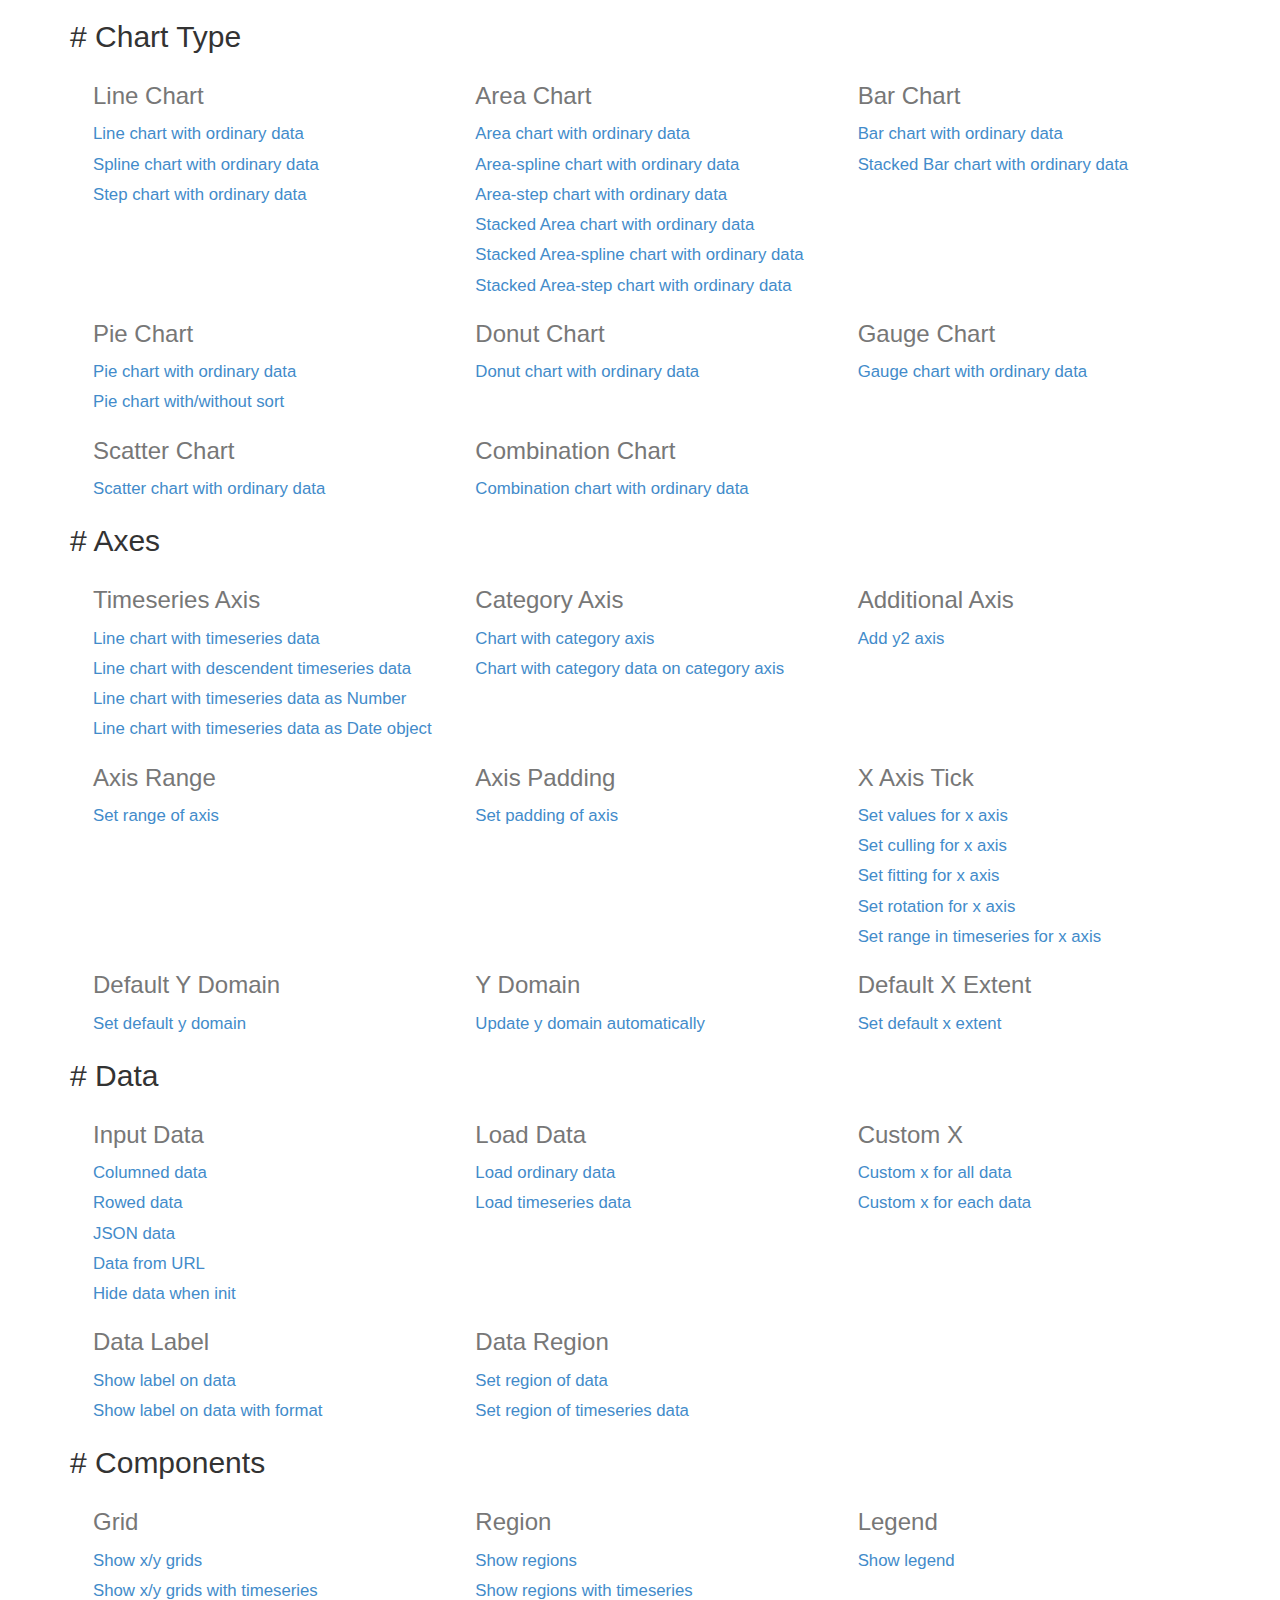
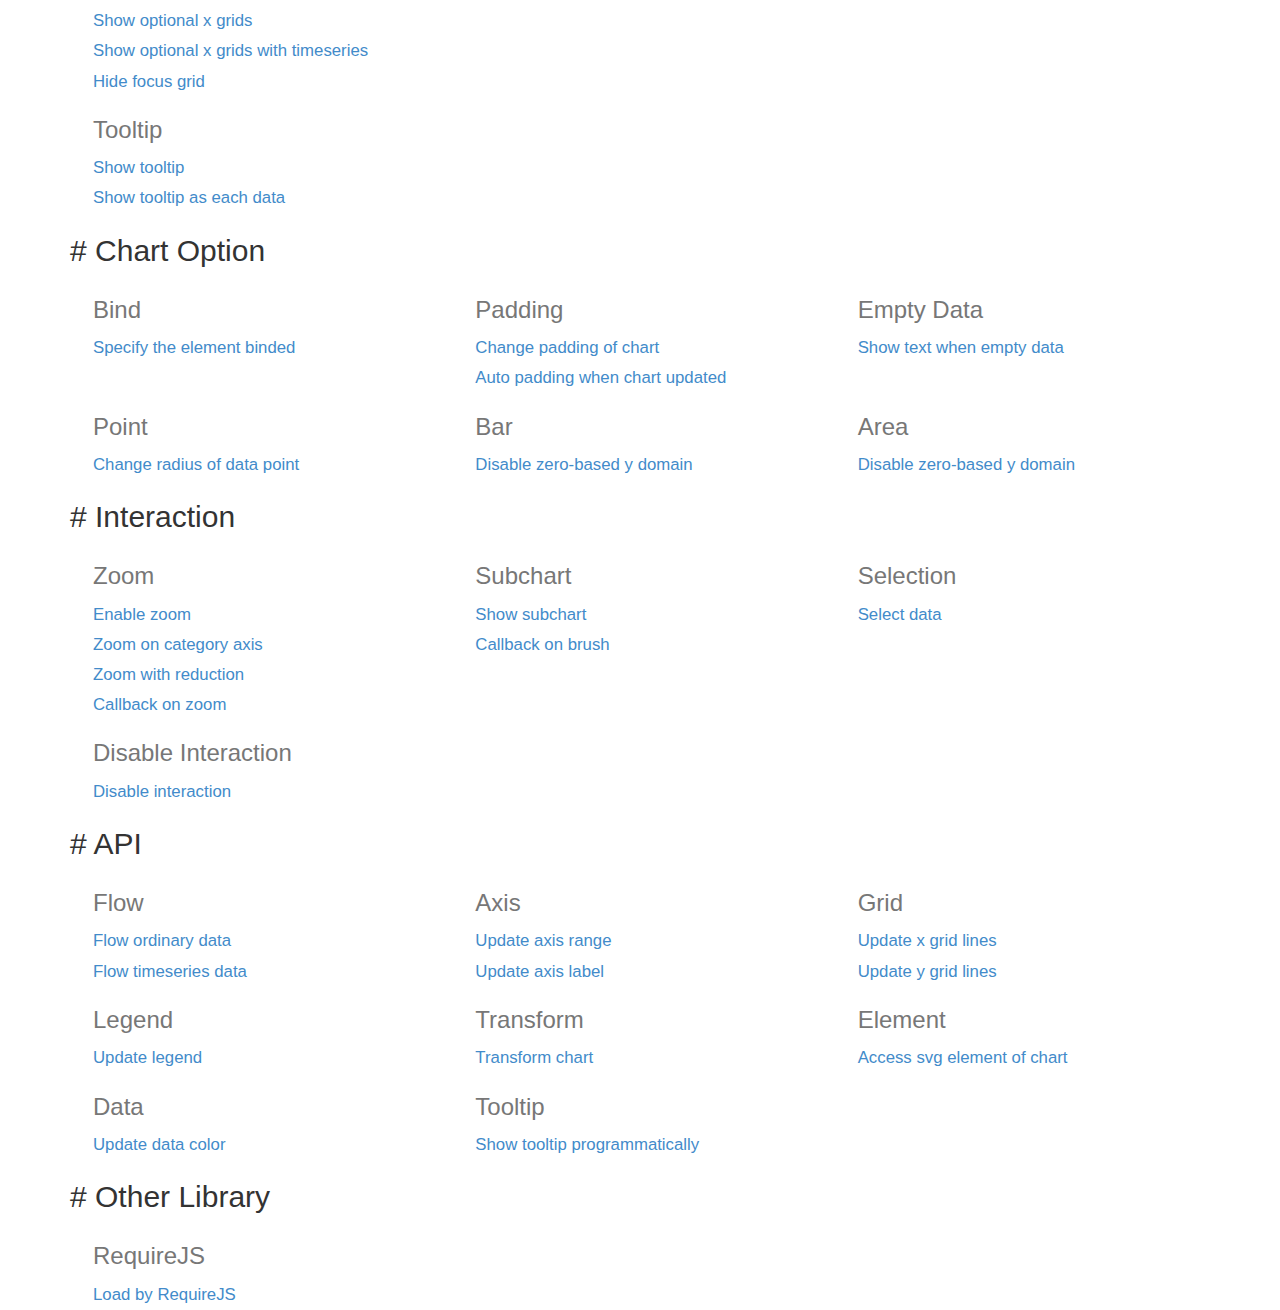
<file: Scripts/js/lib/components/c3-0.4.2/htdocs/index.html>
<html>
  <head>
    <link href="./css/bootstrap.min.css" rel="stylesheet">
    <link href="./css/index.css" rel="stylesheet">
  </head>
  <body>
    <div class="container">
      <div class="section">
        <h2># <span>Chart Type</span></h2>
        <div>
          <div class="row">
            <div class="col-md-4">
              <h3>Line Chart</h3>
              <a href="./samples/simple.html">
                Line chart with ordinary data
              </a>
              <a href="./samples/chart_spline.html">
                Spline chart with ordinary data
              </a>
              <a href="./samples/chart_step.html">
                Step chart with ordinary data
              </a>
            </div>
            <div class="col-md-4">
              <h3>Area Chart</h3>
              <a href="./samples/chart_area.html">
                Area chart with ordinary data
              </a>
              <a href="./samples/chart_area_spline.html">
                Area-spline chart with ordinary data
              </a>
              <a href="./samples/chart_area_step.html">
                Area-step chart with ordinary data
              </a>
              <a href="./samples/chart_area_stacked.html">
                Stacked Area chart with ordinary data
              </a>
              <a href="./samples/chart_area_spline_stacked.html">
                Stacked Area-spline chart with ordinary data
              </a>
              <a href="./samples/chart_area_step_stacked.html">
                Stacked Area-step chart with ordinary data
              </a>
            </div>
            <div class="col-md-4">
              <h3>Bar Chart</h3>
              <a href="./samples/chart_bar.html">
                Bar chart with ordinary data
              </a>
              <a href="./samples/chart_bar_stacked.html">
                Stacked Bar chart with ordinary data
              </a>
            </div>
          </div>
          <div class="row">
            <div class="col-md-4">
              <h3>Pie Chart</h3>
              <a href="./samples/chart_pie.html">
                Pie chart with ordinary data
              </a>
              <a href="./samples/chart_pie_sort.html">
                Pie chart with/without sort
              </a>
            </div>
            <div class="col-md-4">
              <h3>Donut Chart</h3>
              <a href="./samples/chart_donut.html">
                Donut chart with ordinary data
              </a>
            </div>
            <div class="col-md-4">
              <h3>Gauge Chart</h3>
              <a href="./samples/chart_gauge.html">
                Gauge chart with ordinary data
              </a>
            </div>
          </div>
          <div class="row">
            <div class="col-md-4">
              <h3>Scatter Chart</h3>
              <a href="./samples/chart_scatter.html">
                Scatter chart with ordinary data
              </a>
            </div>
            <div class="col-md-4">
              <h3>Combination Chart</h3>
              <a href="./samples/chart_combination.html">
                Combination chart with ordinary data
              </a>
            </div>
          </div>
        </div>
      </div>

      <div class="section">
        <h2># <span>Axes</span></h2>
        <div>
          <div class="row">
            <div class="col-md-4">
              <h3>Timeseries Axis</h3>
              <a href="./samples/timeseries.html">
                Line chart with timeseries data
              </a>
              <a href="./samples/timeseries_descendent.html">
                Line chart with descendent timeseries data
              </a>
              <a href="./samples/timeseries_raw.html">
                Line chart with timeseries data as Number
              </a>
              <a href="./samples/timeseries_date.html">
                Line chart with timeseries data as Date object
              </a>
            </div>
            <div class="col-md-4">
              <h3>Category Axis</h3>
              <a href="./samples/categorized.html">
                Chart with category axis
              </a>
              <a href="./samples/custom_x_categorized.html">
                Chart with category data on category axis
              </a>
            </div>
            <div class="col-md-4">
              <h3>Additional Axis</h3>
              <a href="./samples/axes_y2.html">
                Add y2 axis
              </a>
            </div>
          </div>
          <div class="row">
            <div class="col-md-4">
              <h3>Axis Range</h3>
              <a href="./samples/axes_range.html">
                Set range of axis
              </a>
            </div>
            <div class="col-md-4">
              <h3>Axis Padding</h3>
              <a href="./samples/axes_padding.html">
                Set padding of axis
              </a>
            </div>
            <div class="col-md-4">
              <h3>X Axis Tick</h3>
              <a href="./samples/axes_x_tick_values.html">
                Set values for x axis
              </a>
              <a href="./samples/axes_x_tick_culling.html">
                Set culling for x axis
              </a>
              <a href="./samples/axes_x_tick_fit.html">
                Set fitting for x axis
              </a>
              <a href="./samples/axes_x_tick_rotate.html">
                Set rotation for x axis
              </a>
              <a href="./samples/axes_x_range_timeseries.html">
                Set range in timeseries for x axis
              </a>
            </div>
          </div>
          <div class="row">
            <div class="col-md-4">
              <h3>Default Y Domain</h3>
              <a href="./samples/axes_y_default.html">
                Set default y domain
              </a>
            </div>
            <div class="col-md-4">
              <h3>Y Domain</h3>
              <a href="./samples/domain_y.html">
                Update y domain automatically
              </a>
            </div>
            <div class="col-md-4">
              <h3>Default X Extent</h3>
              <a href="./samples/axes_x_extent.html">
                Set default x extent
              </a>
            </div>
          </div>
        </div>
      </div>

      <div class="section">
        <h2># <span>Data</span></h2>
        <div>
          <div class="row">
            <div class="col-md-4">
              <h3>Input Data</h3>
              <a href="./samples/data_columned.html">
                Columned data
              </a>
              <a href="./samples/data_rowed.html">
                Rowed data
              </a>
              <a href="./samples/data_json.html">
                JSON data
              </a>
              <a href="./samples/data_url.html">
                Data from URL
              </a>
              <a href="./samples/data_hide.html">
                Hide data when init
              </a>
            </div>
            <div class="col-md-4">
              <h3>Load Data</h3>
              <a href="./samples/data_load.html">
                Load ordinary data
              </a>
              <a href="./samples/data_load_timeseries.html">
                Load timeseries data
              </a>
            </div>
            <div class="col-md-4">
              <h3>Custom X</h3>
              <a href="./samples/custom_x_scale.html">
                Custom x for all data
              </a>
              <a href="./samples/custom_xs_scale.html">
                Custom x for each data
              </a>
            </div>
          </div>
          <div class="row">
            <div class="col-md-4">
              <h3>Data Label</h3>
              <a href="./samples/data_label.html">
                Show label on data
              </a>
              <a href="./samples/data_label_format.html">
                Show label on data with format
              </a>
            </div>
            <div class="col-md-4">
              <h3>Data Region</h3>
              <a href="./samples/data_region.html">
                Set region of data
              </a>
              <a href="./samples/data_region_timeseries.html">
                Set region of timeseries data
              </a>
            </div>
          </div>
        </div>
      </div>

      <div class="section">
        <h2># <span>Components</span></h2>
        <div>
          <div class="row">
            <div class="col-md-4">
              <h3>Grid</h3>
              <a href="./samples/grids.html">
                 Show x/y grids
              </a>
              <a href="./samples/grids_timeseries.html">
                 Show x/y grids with timeseries
              </a>
              <a href="./samples/grid_x_lines.html">
                 Show optional x grids
              </a>
              <a href="./samples/grid_x_lines_timeseries.html">
                 Show optional x grids with timeseries
              </a>
              <a href="./samples/grid_focus.html">
                 Hide focus grid
              </a>
            </div>
            <div class="col-md-4">
              <h3>Region</h3>
              <a href="./samples/regions.html">
                 Show regions
              </a>
              <a href="./samples/regions_timeseries.html">
                 Show regions with timeseries
              </a>
            </div>
            <div class="col-md-4">
              <h3>Legend</h3>
              <a href="./samples/legend.html">
                 Show legend
              </a>
            </div>
          </div>
          <div class="row">
            <div class="col-md-4">
              <h3>Tooltip</h3>
              <a href="./samples/tooltip_show.html">
                Show tooltip
              </a>
              <a href="./samples/tooltip_grouped.html">
                Show tooltip as each data
              </a>
            </div>
          </div>
        </div>
      </div>

      <div class="section">
        <h2># <span>Chart Option</span></h2>
        <div>
          <div class="row">
            <div class="col-md-4">
              <h3>Bind</h3>
              <a href="./samples/bindto.html">
                Specify the element binded
              </a>
            </div>
            <div class="col-md-4">
              <h3>Padding</h3>
              <a href="./samples/padding.html">
                Change padding of chart
              </a>
              <a href="./samples/padding_update.html">
                Auto padding when chart updated
              </a>
            </div>
            <div class="col-md-4">
              <h3>Empty Data</h3>
              <a href="./samples/emptydata.html">
                Show text when empty data
              </a>
            </div>
          </div>
          <div class="row">
            <div class="col-md-4">
              <h3>Point</h3>
              <a href="./samples/point_r.html">
                Change radius of data point
              </a>
            </div>
            <div class="col-md-4">
              <h3>Bar</h3>
              <a href="./samples/bar_zerobased.html">
                Disable zero-based y domain
              </a>
            </div>
            <div class="col-md-4">
              <h3>Area</h3>
              <a href="./samples/area_zerobased.html">
                Disable zero-based y domain
              </a>
            </div>
          </div>
        </div>
      </div>

      <div class="section">
        <h2># <span>Interaction</span></h2>
        <div>
          <div class="row">
            <div class="col-md-4">
              <h3>Zoom</h3>
              <a href="./samples/zoom.html">
                Enable zoom
              </a>
              <a href="./samples/zoom.html">
                Zoom on category axis
              </a>
              <a href="./samples/zoom_reduction.html">
                Zoom with reduction
              </a>
              <a href="./samples/zoom_onzoom.html">
                Callback on zoom
              </a>
            </div>
            <div class="col-md-4">
              <h3>Subchart</h3>
              <a href="./samples/subchart.html">
                Show subchart
              </a>
              <a href="./samples/subchart_onbrush.html">
                Callback on brush
              </a>
            </div>
            <div class="col-md-4">
              <h3>Selection</h3>
              <a href="./samples/selection.html">
                Select data
              </a>
            </div>
          </div>
          <div class="row">
            <div class="col-md-4">
              <h3>Disable Interaction</h3>
              <a href="./samples/interaction_enabled.html">
                Disable interaction
              </a>
            </div>
          </div>
        </div>
      </div>

      <div class="section">
        <h2># <span>API</span></h2>
        <div>
          <div class="row">
            <div class="col-md-4">
              <h3>Flow</h3>
              <a href="./samples/api_flow.html">
                Flow ordinary data
              </a>
              <a href="./samples/api_flow_timeseries.html">
                Flow timeseries data
              </a>
            </div>
            <div class="col-md-4">
              <h3>Axis</h3>
              <a href="./samples/api_axis_range.html">
                Update axis range
              </a>
              <a href="./samples/api_axis_label.html">
                Update axis label
              </a>
            </div>
            <div class="col-md-4">
              <h3>Grid</h3>
              <a href="./samples/api_xgrid_lines.html">
                Update x grid lines
              </a>
              <a href="./samples/api_ygrid_lines.html">
                Update y grid lines
              </a>
            </div>
          </div>
          <div class="row">
            <div class="col-md-4">
              <h3>Legend</h3>
              <a href="./samples/api_legend.html">
                Update legend
              </a>
            </div>
            <div class="col-md-4">
              <h3>Transform</h3>
              <a href="./samples/api_transform.html">
                Transform chart
              </a>
            </div>
            <div class="col-md-4">
              <h3>Element</h3>
              <a href="./samples/element.html">
                Access svg element of chart
              </a>
            </div>
          </div>
          <div class="row">
            <div class="col-md-4">
              <h3>Data</h3>
              <a href="./samples/api_data_colors.html">
                Update data color
              </a>
            </div>
            <div class="col-md-4">
              <h3>Tooltip</h3>
              <a href="./samples/api_tooltip_show.html">
                Show tooltip programmatically
              </a>
            </div>
          </div>
        </div>
      </div>

      <div class="section">
        <h2># <span>Other Library</span></h2>
        <div>
          <div class="row">
            <div class="col-md-4">
              <h3>RequireJS</h3>
              <a href="./samples/requirejs.html">
                Load by RequireJS
              </a>
            </div>
          </div>
        </div>
      </div>

    </div>
  </body>
</html>
</file>
<file: Scripts/js/lib/components/c3-0.4.2/htdocs/css/index.css>
.row {
  margin-left: 8px;
}
.row a {
  display: block;
  text-align: left;
  font-size: 1.2em;
  line-height: 1.8;
}
.row h3 {
  color: #777;
}
</file>
